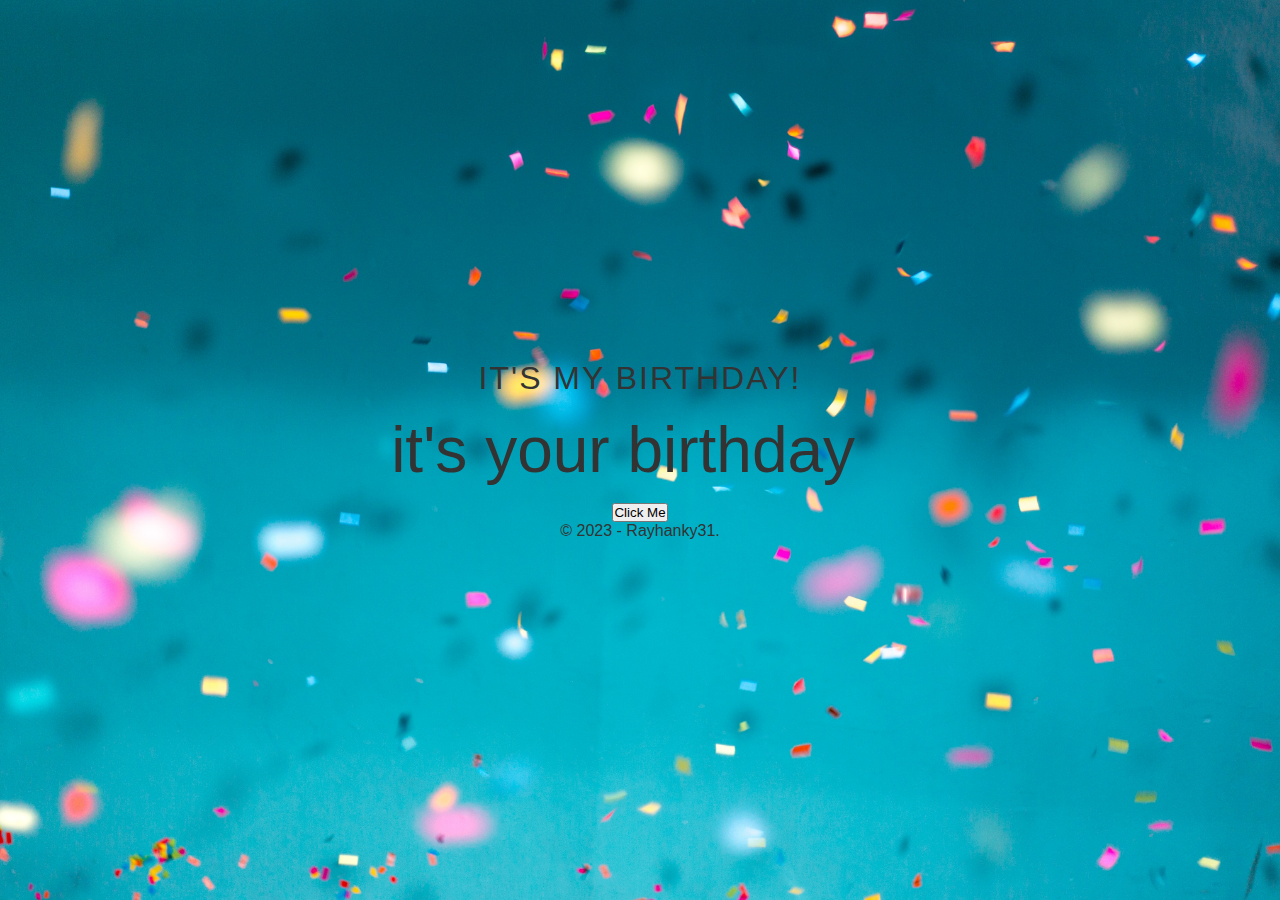
<file: index.html>
<!DOCTYPE html>
<html lang="en">

<head>
    <meta charset="UTF-8">
    <meta http-equiv="X-UA-Compatible" content="IE=edge">
    <meta name="viewport" content="width=device-width, initial-scale=1.0">
    <link rel="stylesheet" href="stylesheet.css">
    <script src="javascript.js"></script>
    <link href="https://cdn.jsdelivr.net/npm/bootstrap@5.0.2/dist/css/bootstrap.min.css" rel="stylesheet"
        integrity="sha384-EVSTQN3/azprG1Anm3QDgpJLIm9Nao0Yz1ztcQTwFspd3yD65VohhpuuCOmLASjC" crossorigin="anonymous">
    <link rel="stylesheet" href="https://cdn.jsdelivr.net/npm/bootstrap-icons@1.7.2/font/bootstrap-icons.css">
    <title>Happy birthday Ninin</title>
</head>

<body class="latar">
    <div class="container">
        <h1 id="headline" class="text-white">Countdown to birthday</h1>
        <div id="countdown" class="text-white">
            <ul>
                <li><span id="days"></span> days</li>
                <li><span id="hours"></span> Hours</li>
                <li><span id="minutes"></span> Minutes</li>
                <li><span id="seconds"></span> Seconds</li>
            </ul>
        </div>
        <div id="content" class="emoji text-white">
            <span>it's your birthday <span class="bi bi-heart"
                    style="font-size: 0px; color: rgb(255, 255, 255);"></span>
            </span>
        </div>
        <div id="btnt" class="hilang">
            <button onclick="location.href='happybirthdayninin/index.html'" type="button"
                class="btn btn-outline-light btn-lg">Click
                Me</button>
        </div>
        <p>&copy; 2023 - Rayhanky31.</p>
    </div>
    <!-- Option 1: Bootstrap Bundle with Popper -->
    <script src="https://cdn.jsdelivr.net/npm/bootstrap@5.0.2/dist/js/bootstrap.bundle.min.js"
        integrity="sha384-MrcW6ZMFYlzcLA8Nl+NtUVF0sA7MsXsP1UyJoMp4YLEuNSfAP+JcXn/tWtIaxVXM"
        crossorigin="anonymous"></script>
    <!-- Option 2: Separate Popper and Bootstrap JS -->
</body>

</html>
</file>
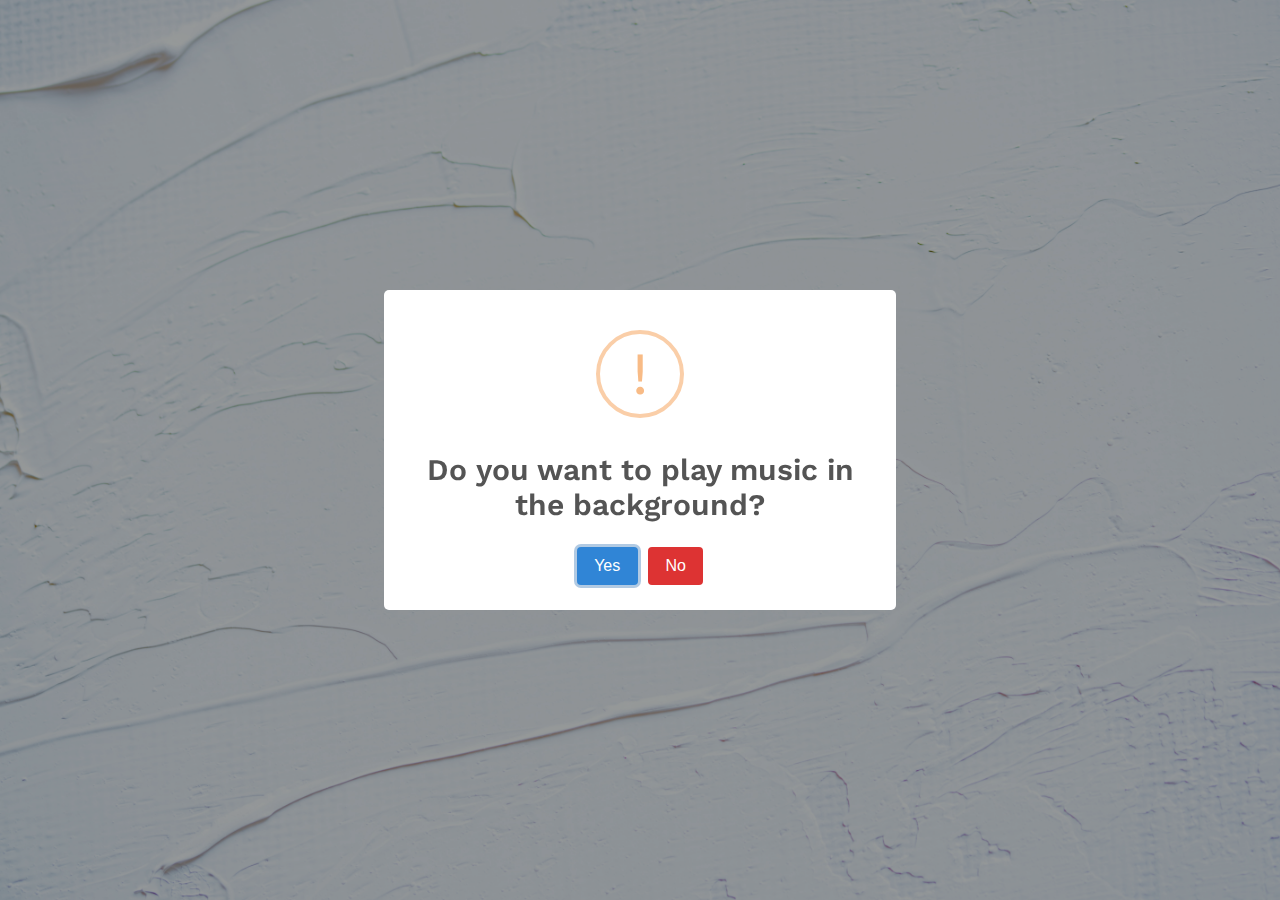
<file: happybirthdayninin/index.html>
<!DOCTYPE html>
<html lang="en">

<head>
    <meta charset="UTF-8" />
    <meta name="viewport" content="width=device-width, initial-scale=1.0" />
    <meta http-equiv="X-UA-Compatible" content="ie=edge" />
    <title>Happy Birthday!!! :)</title>
    <!-- Google Font -->
    <link href="https://fonts.googleapis.com/css?family=Work+Sans:300,400" rel="stylesheet" />
    <link rel="shortcut icon" type="image/png" href="img/favicon.png" />
    <link rel="stylesheet" href="styles/main.css" />
</head>

<body>

    <audio class="song" loop autoplay>
        <source src="./music/hbd2.mp4">
        </source>
        Your browser isn't invited for super fun audio time.
    </audio>

    <div class="container">
        <div class="one">
            <h1 class="one warnapink ">
                Hi
                <span id="name">Dini Safitri</span>
            </h1>
            <p class="two" id="greetingText">I really like your name btw!</p>
        </div>

        <div class="three">
            <p>It's your birthday!! :D</p>
        </div>

        <div class="four">
            <div class="text-box">
                <p class="hbd-chatbox">
                    Happy birthday to youu ninin :D. I hope your day is filled with lots of love and laughter! May all
                    of
                    your birthday wishes come true. Lupppppiiiiyuuu.. :D.
                </p>
                <p class="fake-btn">Send</p>
            </div>
        </div>

        <div class="five">
            <p class="idea-1">That's what I was going to do.</p>
            <p class="idea-2">But then I stopped.</p>
            <p class="idea-3">
                I realised, I wanted to do something<br>
                <strong>special</strong>
                .
            </p>
            <p class="idea-4">Because,</p>
            <p class="idea-5">
                You are Special
                <span>:)</span>
            </p>
            <p class="idea-6">
                <span>S</span>
                <span>O</span>
            </p>
        </div>

        <div class="six">
            <img src="./img/ninin.jpeg" alt="profile" class="profile-picture" id="imagePath" />
            <img src="img/hat.svg" alt="hat" class="hat" />
            <div class="wish">
                <h3 class="wish-hbd">Happy Birthday!</h3>
                <h5 id="wishText">Lupppyuuuuuuuuuuuu...:D</h5>
            </div>
        </div>

        <div class="seven">
            <div class="baloons">
                <img src="img/ballon2.svg" alt="" />
                <img src="img/ballon1.svg" alt="" />
                <img src="img/ballon3.svg" alt="" />
                <img src="img/ballon1.svg" alt="" />
                <img src="img/ballon2.svg" alt="" />
                <img src="img/ballon3.svg" alt="" />
                <img src="img/ballon2.svg" alt="" />
                <img src="img/ballon3.svg" alt="" />
                <img src="img/ballon1.svg" alt="" />
                <img src="img/ballon2.svg" alt="" />
                <img src="img/ballon3.svg" alt="" />
                <img src="img/ballon2.svg" alt="" />
                <img src="img/ballon1.svg" alt="" />
                <img src="img/ballon3.svg" alt="" />
                <img src="img/ballon2.svg" alt="" />
                <img src="img/ballon3.svg" alt="" />
                <img src="img/ballon1.svg" alt="" />
                <img src="img/ballon2.svg" alt="" />
                <img src="img/ballon1.svg" alt="" />
                <img src="img/ballon3.svg" alt="" />
                <img src="img/ballon3.svg" alt="" />
                <img src="img/ballon1.svg" alt="" />
                <img src="img/ballon2.svg" alt="" />
                <img src="img/ballon3.svg" alt="" />
                <img src="img/ballon2.svg" alt="" />
                <img src="img/ballon1.svg" alt="" />
                <img src="img/ballon3.svg" alt="" />
                <img src="img/ballon2.svg" alt="" />
                <img src="img/ballon3.svg" alt="" />
                <img src="img/ballon1.svg" alt="" />
                <img src="img/ballon2.svg" alt="" />
                <img src="img/ballon1.svg" alt="" />
                <img src="img/ballon3.svg" alt="" />
            </div>
        </div>

        <div class="eight">
            <svg viewBox="0 0 40 40" xmlns="http://www.w3.org/2000/svg">
                <circle cx="20" cy="20" r="20" />
            </svg>
            <svg viewBox="0 0 40 40" xmlns="http://www.w3.org/2000/svg">
                <circle cx="20" cy="20" r="20" />
            </svg>
            <svg viewBox="0 0 40 40" xmlns="http://www.w3.org/2000/svg">
                <circle cx="20" cy="20" r="20" />
            </svg>
            <svg viewBox="0 0 40 40" xmlns="http://www.w3.org/2000/svg">
                <circle cx="20" cy="20" r="20" />
            </svg>
            <svg viewBox="0 0 40 40" xmlns="http://www.w3.org/2000/svg">
                <circle cx="20" cy="20" r="20" />
            </svg>
            <svg viewBox="0 0 40 40" xmlns="http://www.w3.org/2000/svg">
                <circle cx="20" cy="20" r="20" />
            </svg>
            <svg viewBox="0 0 40 40" xmlns="http://www.w3.org/2000/svg">
                <circle cx="20" cy="20" r="20" />
            </svg>
            <svg viewBox="0 0 40 40" xmlns="http://www.w3.org/2000/svg">
                <circle cx="20" cy="20" r="20" />
            </svg>
            <svg viewBox="0 0 40 40" xmlns="http://www.w3.org/2000/svg">
                <circle cx="20" cy="20" r="20" />
            </svg>
        </div>

        <div class="nine">
            <p>Okay, now come back and tell me if you liked it.</p>
            <p id="replay">Or click, if you want to watch it again.</p>
            <p class="last-smile">:)</p>
        </div>
    </div>

</body>
<!-- Greensock -->
<script src="./script/TweenMax.min.js.js"></script>
<!-- Sweetalert -->
<script src="./script/sweetalert2@11.js"></script>
<script type="application/javascript" src="script/main.js"></script>

</html>
</file>
<file: stylesheet.css>
* {
    box-sizing: border-box;
    margin: 0;
    padding: 0;
}


html,
body {
    height: 100%;
    margin: 0;
    background-image: url('img/tes2.jpg');
    background-repeat: no-repeat;
    background-size: cover;
}

.latar {
    align-items: center;
    /* background-color: rgb(255, 255, 255); */
    display: flex;
    font-family: -apple-system, BlinkMacSystemFont, 'Segoe UI', Roboto, Oxygen, Ubuntu, Cantarell, 'Open Sans', 'Helvetica Neue', sans-serif;


}

.container {
    color: #333;
    margin: 0 auto;
    text-align: center;
}

h1 {
    font-weight: normal;
    letter-spacing: .125rem;
    text-transform: uppercase;
}

li {
    display: inline-block;
    font-size: 1.5rem;
    list-style-type: none;
    padding: 1em;
    text-transform: uppercase;
}

li span {
    display: block;
    font-size: 4.5rem;

}

.emoji {
    display: none;
    padding: 1rem;
}

.hilang {
    display: none;
    /* padding: 1rem; */
}

.emoji span {
    font-size: 4rem;
    padding: 0 .5rem;
}
</file>
<file: happybirthdayninin/styles/main.css>
html {
  box-sizing: border-box;
}

body {
  font-family: "Work Sans", sans-serif;
  margin: 0;
  background-image: url('./img/8.jpg');
  background-repeat: no-repeat;
  background-size: cover;
}

.song {
  visibility: hidden;
}

.warnapink {
  color: #bd6ecf;
}

.container {
  height: 100vh;
  margin: 0 auto;
  overflow: hidden;
  position: relative;
  text-align: center;
  visibility: hidden;
  width: 100vw;
}

.container>div {
  left: 0;
  position: absolute;
  right: 0;
  top: 20vh;
}

.one {
  font-size: 4.5rem;
}

.two {
  font-size: 1.2rem;
  font-weight: lighter;
}

.three {
  font-size: 3rem;
}

.four .text-box {
  border: 3px solid #aaa;
  border-radius: 5px;
  margin: 0 auto;
  padding: 10px;
  position: relative;
  width: 600px;
}

.text-box p {
  margin: 0;
  text-align: left;
}

.text-box span {
  visibility: hidden;
}

.text-box .fake-btn {
  background-color: rgb(21, 161, 237);
  border-radius: 3px;
  bottom: -50px;
  color: #fff;
  padding: .5rem 1rem;
  position: absolute;
  right: 5px;
}

.five p {
  font-size: 2rem;
  left: 0;
  position: absolute;
  right: 0;
}

.idea-3 strong {
  border-radius: 3px;
  display: inline-block;
  padding: 3px 5px;
}

.five .idea-5 {
  font-size: 4rem;
}

.idea-5 span,
.idea-6 span,
.wish-hbd span {
  display: inline-block;
}

.idea-6 span {
  font-size: 15rem;
}


.six {
  position: relative;
  top: 10vh;
  z-index: 1;
}

.six img {
  display: inline-block;
  height: 350px;
  max-width: 100%;
  /* height: auto; */
}

.six .hat {
  left: 41.5%;
  position: absolute;
  /* transform: scale(0.1); */
  top: -35%;
  width: 80px;
}

.baloons img {
  display: inline-block;
  position: absolute;
}

.baloons img:nth-child(even) {
  left: -10%;
}

.baloons img:nth-child(odd) {
  right: -10%;
}

.baloons img:nth-child(3n + 0) {
  left: 30%;
}

.seven,
.eight {
  height: 100vh;
  position: fixed;
  top: 0;
  width: 100vw;
}

.eight svg {
  left: 0;
  position: absolute;
  top: 0;
  visibility: hidden;
  width: 25px;
  z-index: -1;
}

.eight svg:nth-child(1) {
  fill: #bd6ecf;
  left: 5vw;
  top: 7vh;
}

.eight svg:nth-child(2) {
  fill: #7dd175;
  left: 35vw;
  top: 23vh;
}

.eight svg:nth-child(3) {
  fill: #349d8b;
  left: 23vw;
  top: 33vh;
}

.eight svg:nth-child(4) {
  fill: #347a9d;
  left: 57vw;
  top: 43vh;
}

.eight svg:nth-child(5) {
  fill: #c66053;
  left: 7vw;
  top: 68vh;
}

.eight svg:nth-child(6) {
  fill: #bfaa40;
  left: 77vw;
  top: 42vh;
}

.eight svg:nth-child(7) {
  fill: #e3bae8;
  left: 83vw;
  top: 68vh;
}

.eight svg:nth-child(8) {
  fill: #8762cb;
  left: 37vw;
  top: 86vh;
}

.eight svg:nth-child(9) {
  fill: #9a90da;
  left: 87vw;
  top: 94vh;
}

.wish-hbd {
  font-size: 3em;
  margin: 0;
  text-transform: uppercase;
}

.wish h5 {
  font-size: 2rem;
  font-weight: lighter;
  margin: 10px 0 0;
}

.nine p {
  font-size: 2rem;
  font-weight: lighter;
}

#replay {
  cursor: pointer;
  z-index: 3;
}

/* Media Queries */
@media screen and (max-height: 1000px) {
  .six .hat {
    left: 40%;
  }
}

@media screen and (max-height: 800px) {
  .six .hat {
    left: 37%;
  }
}

@media screen and (max-height: 700px) {
  .six .hat {
    left: 32%;
  }
}

@media screen and (max-height: 850px) and (max-width: 450px) {
  .six .hat {
    left: 32%;
  }
}

@media screen and (max-width: 500px) {
  .container {
    width: 90%;
  }

  .four .text-box {
    width: 90%;
  }

  .text-box .fake-btn {
    bottom: -38px;
    right: 5px;
  }

  .idea-5 span {
    display: block;
  }

  .idea-6 span {
    font-size: 10rem;
  }

  .six .hat {
    /* top: -20px; */
    width: 50px;
  }

  .wish-hbd {
    font-size: 2.2em;
  }

  .wish h5 {
    font-size: 1.4rem;
  }

  .nine p {
    font-size: 1.5rem;
    font-weight: lighter;
  }
}
</file>
